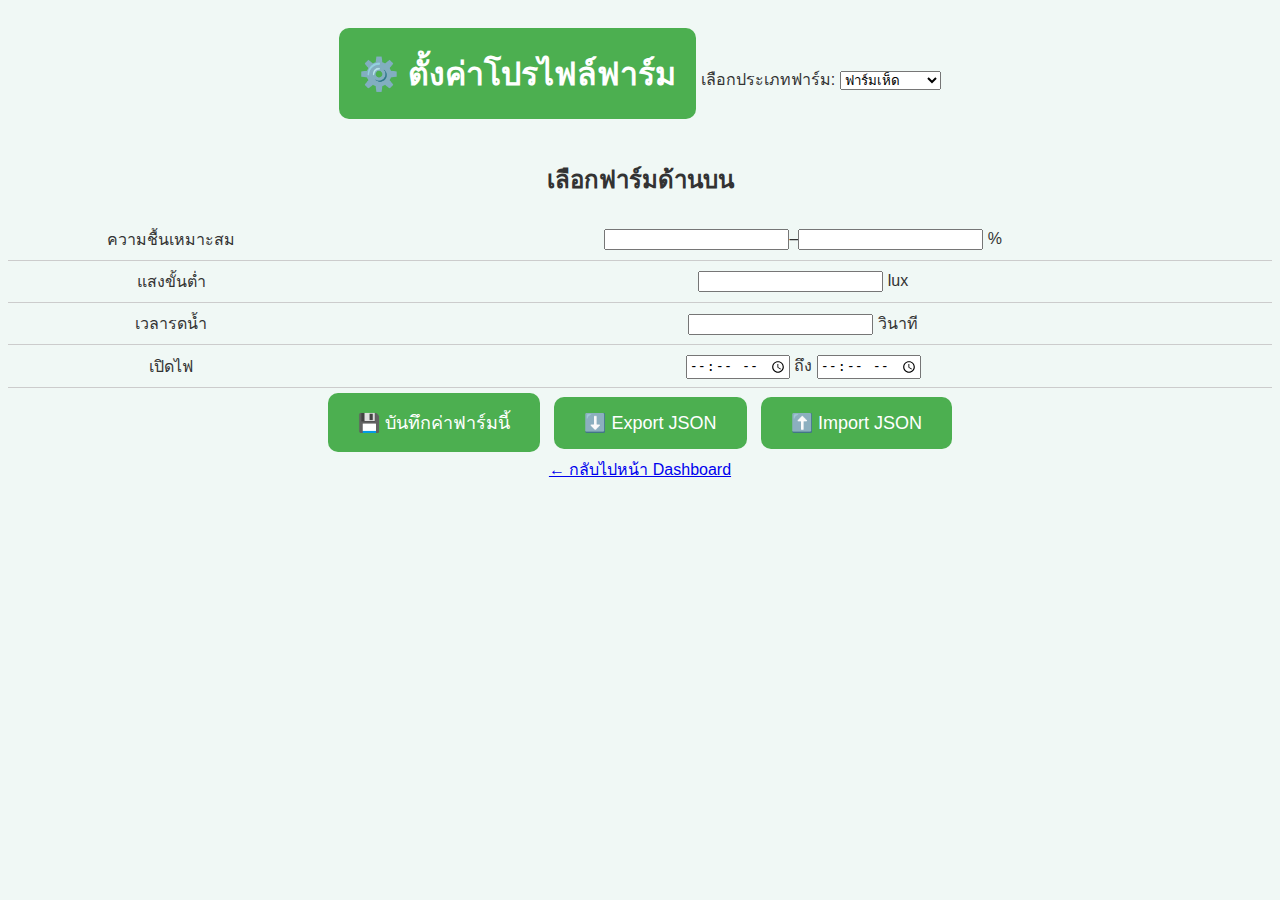
<file: profile.html>
<!DOCTYPE html>
<html lang="th">
<head>
  <meta charset="UTF-8">
  <title>SmartFarm Profile Setup</title>
  <link rel="stylesheet" href="style.css">
</head>
<body>
  <div class="container card">
    <h1>⚙️ ตั้งค่าโปรไฟล์ฟาร์ม</h1>

    <label>เลือกประเภทฟาร์ม:</label>
    <select id="farmSelect"></select>

    <div id="profileDetails" class="card mt">
      <h2 id="farmName">เลือกฟาร์มด้านบน</h2>
      <p id="remark" class="muted"></p>

      <table class="profile-table">
        <tr><td>ความชื้นเหมาะสม</td><td><input id="soilMin" type="number">–<input id="soilMax" type="number"> %</td></tr>
        <tr><td>แสงขั้นต่ำ</td><td><input id="lightMin" type="number"> lux</td></tr>
        <tr><td>เวลารดน้ำ</td><td><input id="pumpSec" type="number"> วินาที</td></tr>
        <tr><td>เปิดไฟ</td><td><input id="lampOn" type="time"> ถึง <input id="lampOff" type="time"></td></tr>
      </table>

      <button id="btnSave" class="btn primary">💾 บันทึกค่าฟาร์มนี้</button>
      <button id="btnExport" class="btn">⬇️ Export JSON</button>
      <input type="file" id="fileImport" accept=".json" style="display:none">
      <button id="btnImport" class="btn">⬆️ Import JSON</button>
    </div>

    <footer class="footer muted">
      <a href="index.html">← กลับไปหน้า Dashboard</a>
    </footer>
  </div>

  <script src="profile.js"></script>
</body>
</html>
</file>
<file: style.css>
body {
  font-family: 'Prompt', sans-serif;
  text-align: center;
  background: #f0f8f5;
  color: #333;
}

h1 {
  background: #4caf50;
  color: white;
  padding: 20px;
  border-radius: 10px;
  display: inline-block;
  margin-top: 20px;
}

.control-panel {
  margin: 20px;
}

.btn {
  background: #4caf50;
  border: none;
  color: white;
  padding: 15px 30px;
  margin: 5px;
  font-size: 18px;
  border-radius: 10px;
  cursor: pointer;
}

.btn:hover {
  background: #45a049;
}

.chart-container {
  display: flex;
  justify-content: center;
  gap: 20px;
  flex-wrap: wrap;
  margin: 30px auto;
  width: 90%;
}

canvas {
  background: white;
  border-radius: 15px;
  box-shadow: 0 2px 8px rgba(0,0,0,0.2);
  padding: 10px;
  width: 45%;
  max-width: 500px;
}

.data-table {
  width: 80%;
  margin: auto;
  background: white;
  border-radius: 10px;
  padding: 10px;
}

table {
  width: 100%;
  border-collapse: collapse;
}

th, td {
  border-bottom: 1px solid #ccc;
  padding: 8px;
}
</file>
